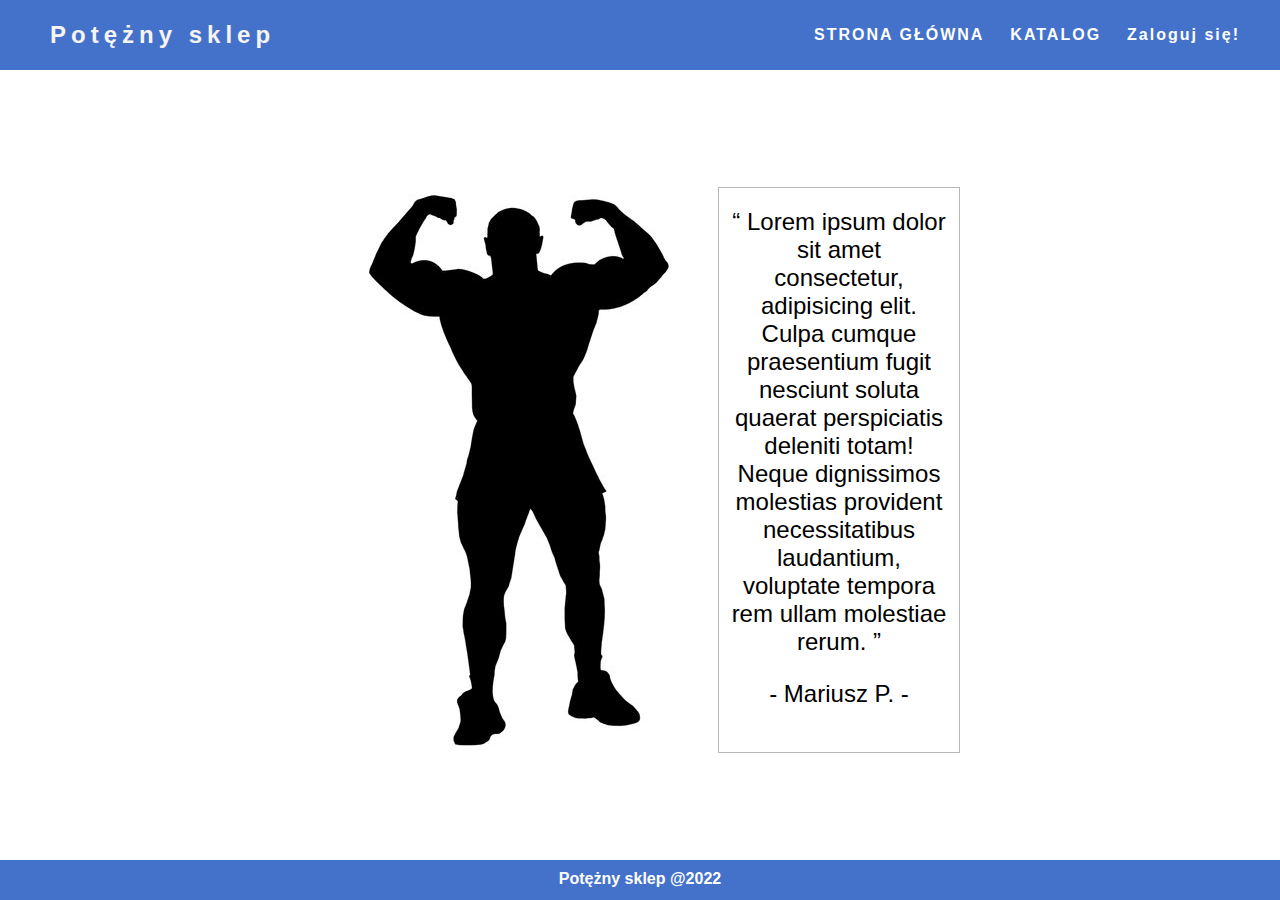
<file: Pages/index.html>
<!DOCTYPE html>
<html lang="en">
<head>
    <meta charset="UTF-8">
    <meta name="viewport" content="width=device-width, initial-scale=1">
    <title>Strona główna</title>
    <script src="../Scripts/hideIfNotLoggedIn.js" defer></script>
    <script src="../Scripts/authenticator.js" defer></script>
    <script src="../Scripts/navbar.js" defer></script>
    <link rel="stylesheet" href="../Styles/style.css" type="text/css">
    <link rel="stylesheet" href="https://fonts.googleapis.com/css2?family=Material+Symbols+Outlined:opsz,wght,FILL,GRAD@48,400,1,0" />
    <link rel="stylesheet" href="https://cdnjs.cloudflare.com/ajax/libs/font-awesome/6.1.2/css/all.min.css" integrity="sha512-1sCRPdkRXhBV2PBLUdRb4tMg1w2YPf37qatUFeS7zlBy7jJI8Lf4VHwWfZZfpXtYSLy85pkm9GaYVYMfw5BC1A==" crossorigin="anonymous" referrerpolicy="no-referrer" />
</head>
<body>
    <div class="page-container">
        <nav class="navbar">
            <h2 class="navbar__logo">Potężny sklep</h2>
            <ul class="navbar__menu" id="navbar_menu">
                <a href="index.html" class="a__no_style navbar__item">
                    <li>STRONA GŁÓWNA</li>
                </a>
                <a href="products.html" class="a__no_style navbar__item">
                    <li>KATALOG</li>
                </a>
                <a href="orders.html" class="a__no_style navbar__item enabled" id="orders">
                    <li>ZAMÓWIENIA</li>
                </a>
                <a href="cart.html" class="a__no_style navbar__item enabled">
                    <i class="fa-solid fa-cart-shopping"></i>
                </a>
                <a id="login" href="login.html" class="a__no_style navbar__item">
                    <p id="user" class="no_margin">Zaloguj się!</p>
                </a>
                <button class="btn btn__red enabled" id="logout" onclick="logout()">Wyloguj</button>
            </ul>
            <div class="navbar__icon">
                <i class="fa-solid fa-bars"></i>
            </div>
        </nav>
        <div class="content">
            
            <div class="main-page__items">
                <img src="../img/main-page-img.png" alt="">
                <div class="main-page-quote">
                    <q >
                        Lorem ipsum dolor sit amet consectetur, adipisicing elit. Culpa cumque praesentium fugit nesciunt soluta quaerat perspiciatis deleniti totam! Neque dignissimos molestias provident necessitatibus laudantium, voluptate tempora rem ullam molestiae rerum.
                    </q>
                    <p> - Mariusz P. -</p>
                </div>
            </div>
        </div>
        <footer class="footer">
            <p class="footer_element">
                Potężny sklep @2022
            </p>
        </footer>
    </div>
    
</body>
</html>
</file>
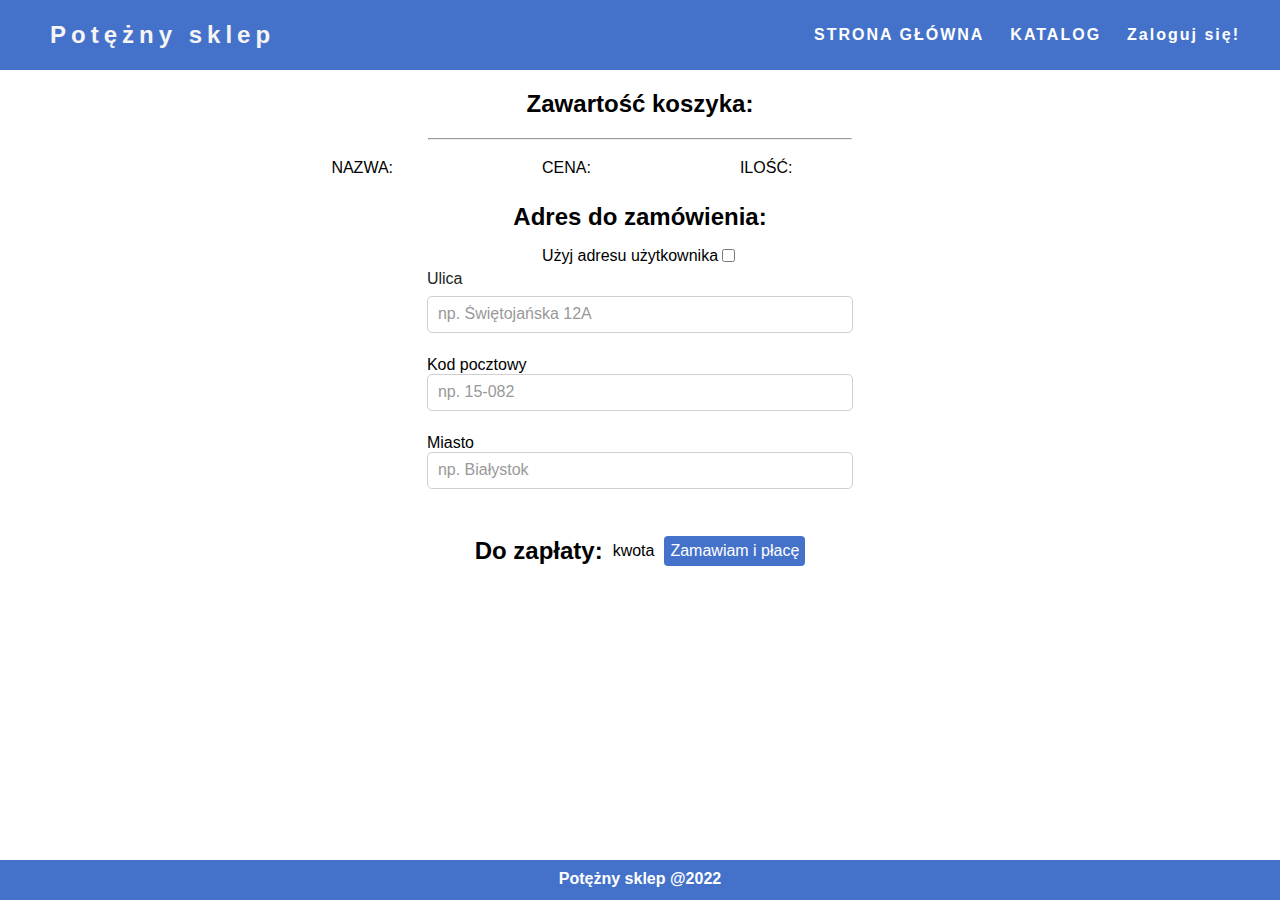
<file: Pages/cart.html>
<!DOCTYPE html>
<html lang="en">
<head>
    <meta charset="UTF-8">
    <meta name="viewport" content="width=device-width, initial-scale=1">
    <title>Koszyk</title>
    <script src="../Scripts/hideIfNotLoggedIn.js" defer></script>
    <script src="../Scripts/authenticator.js" defer></script>
    <script src="../Scripts/cartProductsService.js" defer></script>
    <script src="../Scripts/navbar.js" defer></script>
    <link rel="stylesheet" href="../Styles/style.css" type="text/css">
    <link rel="stylesheet" href="https://cdnjs.cloudflare.com/ajax/libs/font-awesome/6.1.2/css/all.min.css" integrity="sha512-1sCRPdkRXhBV2PBLUdRb4tMg1w2YPf37qatUFeS7zlBy7jJI8Lf4VHwWfZZfpXtYSLy85pkm9GaYVYMfw5BC1A==" crossorigin="anonymous" referrerpolicy="no-referrer" />
</head>
<body>
    <div class="page-container">
        <nav class="navbar">
            <h2 class="navbar__logo">Potężny sklep</h2>
            <ul class="navbar__menu" id="navbar_menu">
                <a href="index.html" class="a__no_style navbar__item">
                    <li>STRONA GŁÓWNA</li>
                </a>
                <a href="products.html" class="a__no_style navbar__item">
                    <li>KATALOG</li>
                </a>
                <a href="orders.html" class="a__no_style navbar__item enabled" id="orders">
                    <li>ZAMÓWIENIA</li>
                </a>
                <a href="cart.html" class="a__no_style navbar__item enabled">
                    <i class="fa-solid fa-cart-shopping"></i>
                </a>
                <a id="login" href="login.html" class="a__no_style navbar__item">
                    <p id="user" class="no_margin">Zaloguj się!</p>
                </a>
                <button class="btn btn__red enabled" id="logout" onclick="logout()">Wyloguj</button>
            </ul>
            <div class="navbar__icon">
                <i class="fa-solid fa-bars"></i>
            </div>
        </nav>
        <div class="content">
            <h2 class="heading">Zawartość koszyka:</h2>
            <hr class="breakline">
            <div class="cart" id="cart">
                <div class="cart__product cart__product_titles">
                    <p class="cart__product_text">NAZWA:</p>
                    <p class="cart__product_text">CENA:</p>
                    <p class="cart__product_text">ILOŚĆ:</p>
                    <button class="cart_btn__invisible"></button>
                </div>
            </div>
            <div class="form-wrapper__no_position no_margin_bottom">
                <h2 class="heading no_margin_bottom">Adres do zamówienia:</h2>
                <div class="form-inputs__inline cart__keepAddress">
                    <label for="keepAddress">Użyj adresu użytkownika</label>
                    <input type="checkbox" name="keepAddress" id="keepAddress" onchange='handleCheckboxChange(this)'>
                </div>
            </div>
            <div class="form-wrapper__no_position">
                <form id="addressForm">
                    <div class="form-inputs">
                        <label for="streetInput" class="form-label">Ulica</label>
                        <input id="streetInput" type="text" class="form-input" placeholder="np. Świętojańska 12A">
                    </div>
                    <div class="form-inputs">
                        <label for="zipcodeInput">Kod pocztowy</label>
                        <input id="zipcodeInput" type="text" class="form-input" placeholder="np. 15-082">
                    </div>
                    <div class="form-inputs">
                        <label for="cityInput">Miasto</label>
                        <input id="cityInput" type="text" class="form-input" placeholder="np. Białystok">
                    </div>
                </form>
            </div>
            <div class="cart__footer">
                <h2>Do zapłaty: </h2>
                <p id="total">kwota</p>
                <button class="btn" id="buyCart">Zamawiam i płacę</button>
            </div>
            
        </div>
        <footer class="footer">
            <p class="footer_element">
                Potężny sklep @2022
            </p>
        </footer>
    </div>
    
</body>
</html>
</file>
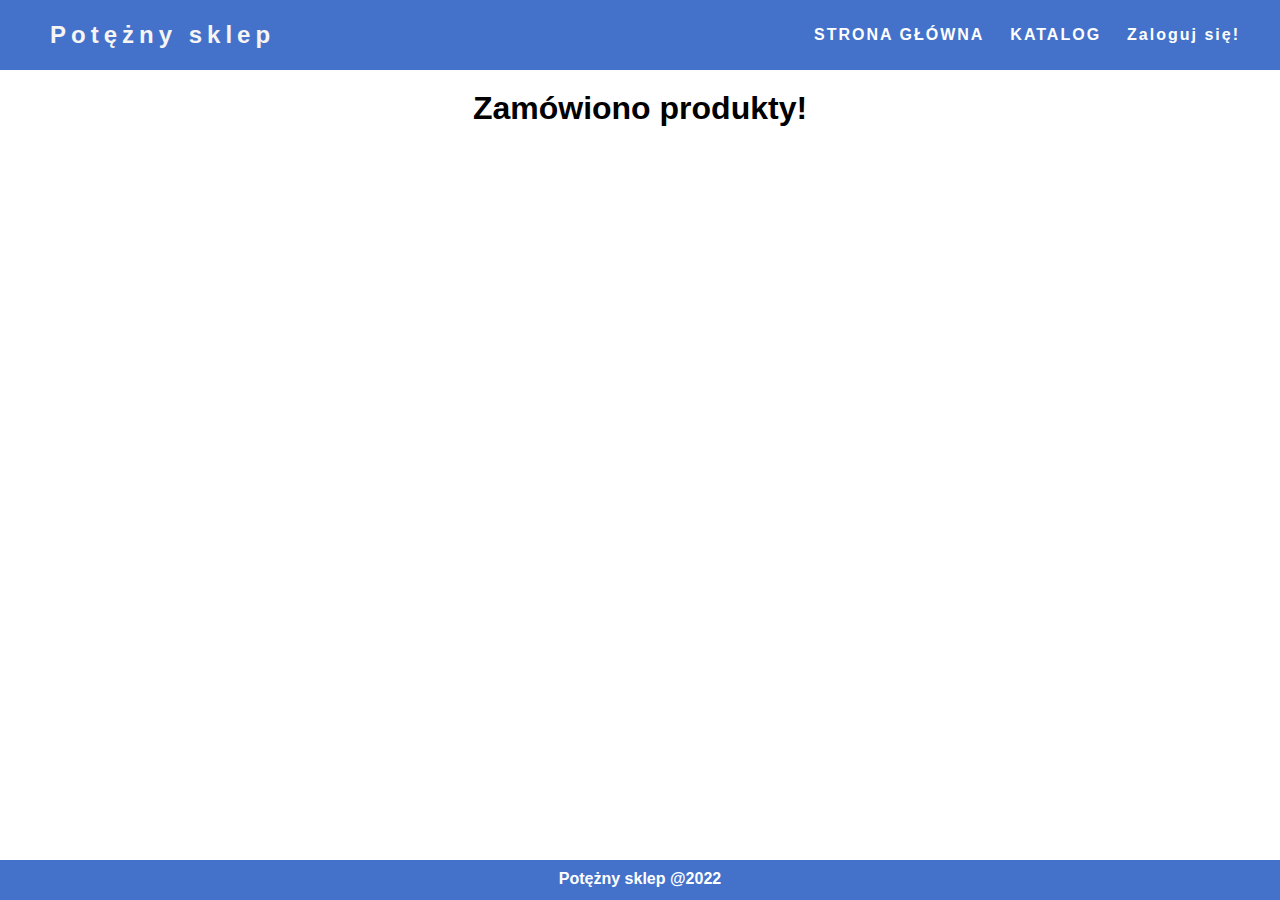
<file: Pages/cartBought.html>
<!DOCTYPE html>
<html lang="en">
<head>
    <meta charset="UTF-8">
    <meta name="viewport" content="width=device-width, initial-scale=1">
    <title>Pomyślne zamówienie</title>
    <script src="../Scripts/hideIfNotLoggedIn.js" defer></script>
    <script src="../Scripts/authenticator.js" defer></script>
    <script src="../Scripts/navbar.js" defer></script>
    <link rel="stylesheet" href="../Styles/style.css" type="text/css">
    <link rel="stylesheet" href="https://cdnjs.cloudflare.com/ajax/libs/font-awesome/6.1.2/css/all.min.css" integrity="sha512-1sCRPdkRXhBV2PBLUdRb4tMg1w2YPf37qatUFeS7zlBy7jJI8Lf4VHwWfZZfpXtYSLy85pkm9GaYVYMfw5BC1A==" crossorigin="anonymous" referrerpolicy="no-referrer" />
</head>
<body>
    <div class="page-container">
        <nav class="navbar">
            <h2 class="navbar__logo">Potężny sklep</h2>
            <ul class="navbar__menu" id="navbar_menu">
                <a href="index.html" class="a__no_style navbar__item">
                    <li>STRONA GŁÓWNA</li>
                </a>
                <a href="products.html" class="a__no_style navbar__item">
                    <li>KATALOG</li>
                </a>
                <a href="orders.html" class="a__no_style navbar__item enabled" id="orders">
                    <li>ZAMÓWIENIA</li>
                </a>
                <a href="cart.html" class="a__no_style navbar__item enabled">
                    <i class="fa-solid fa-cart-shopping"></i>
                </a>
                <a id="login" href="login.html" class="a__no_style navbar__item">
                    <p id="user" class="no_margin">Zaloguj się!</p>
                </a>
                <button class="btn btn__red enabled" id="logout" onclick="logout()">Wyloguj</button>
            </ul>
            <div class="navbar__icon">
                <i class="fa-solid fa-bars"></i>
            </div>
        </nav>
        <div class="content">
            <h1 class="heading">Zamówiono produkty!</h1>
        </div>
        <footer class="footer">
            <p class="footer_element">
                Potężny sklep @2022
            </p>
        </footer>
    </div>
    
</body>
</html>
</file>
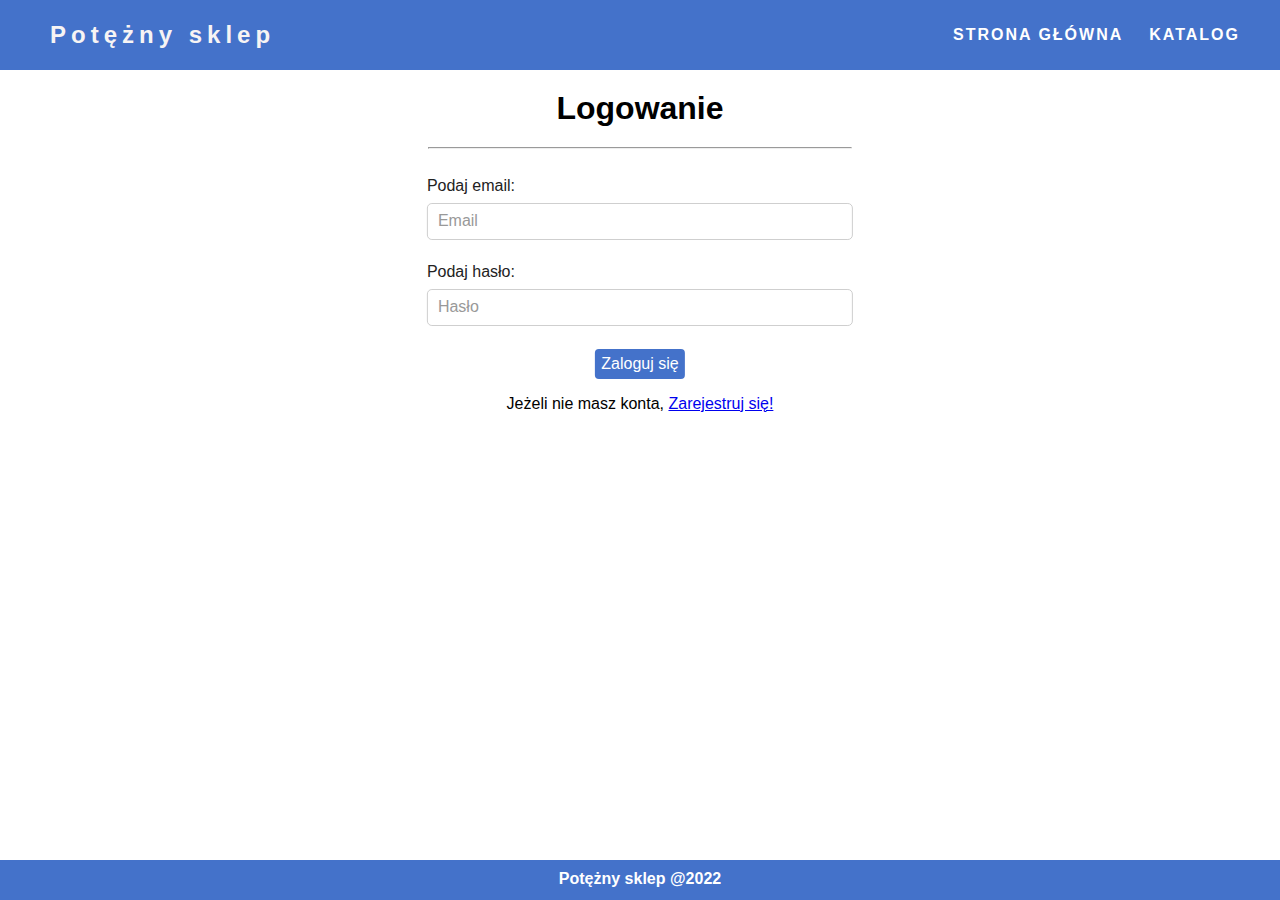
<file: Pages/login.html>
<!DOCTYPE html>
<html lang="en">
<head>
    <meta charset="UTF-8">
    <meta name="viewport" content="width=device-width, initial-scale=1">
    <link rel="stylesheet" href="../Styles/style.css" type="text/css">
    <title>Logowanie</title>
    <script src="../Scripts/authenticator.js" defer></script>
    <script src="../Scripts/hideIfNotLoggedIn.js" defer></script>
    <script src="../Scripts/navbar.js" defer></script>
    <link rel="stylesheet" href="https://cdnjs.cloudflare.com/ajax/libs/font-awesome/6.1.2/css/all.min.css" integrity="sha512-1sCRPdkRXhBV2PBLUdRb4tMg1w2YPf37qatUFeS7zlBy7jJI8Lf4VHwWfZZfpXtYSLy85pkm9GaYVYMfw5BC1A==" crossorigin="anonymous" referrerpolicy="no-referrer" />
</head>
<body>
    <div class="page-container">
        <nav class="navbar">
            <h2 class="navbar__logo">Potężny sklep</h2>
            <ul class="navbar__menu" id="navbar_menu">
                <a href="index.html" class="a__no_style navbar__item">
                    <li>STRONA GŁÓWNA</li>
                </a>
                <a href="products.html" class="a__no_style navbar__item">
                    <li>KATALOG</li>
                </a>
            </ul>
            <div class="navbar__icon">
                <i class="fa-solid fa-bars"></i>
            </div>
        </nav>
        <div class="content">
            <h1 class="heading">Logowanie</h1>
            <hr class="breakline"/>
            <div class="form-wrapper">
                <form onsubmit="return performLogin()">
                    <div class="form-inputs">
                        <label for="usernameInput" class="form-label">Podaj email:</label>
                        <input id="usernameInput" type="text" class="form-input" placeholder="Email">
                    </div>
                    <div class="form-inputs">
                        <label for="passwordInput" class="form-label">Podaj hasło:</label>
                        <input id="passwordInput" type="password" class="form-input" placeholder="Hasło">
                    </div>
                    <div class="form-footer">
                        <input type="submit" value="Zaloguj się" class="btn">
                        
                            <p>Jeżeli nie masz konta, 
                                <a href="register.html">
                                    Zarejestruj się!
                                </a>
                            </p>
                        
                    </div>
                </form>
            </div>
        </div>
        <footer class="footer">
            <p class="footer_element">
                Potężny sklep @2022
            </p>
        </footer>
    </div>
</body>
</html>
</file>
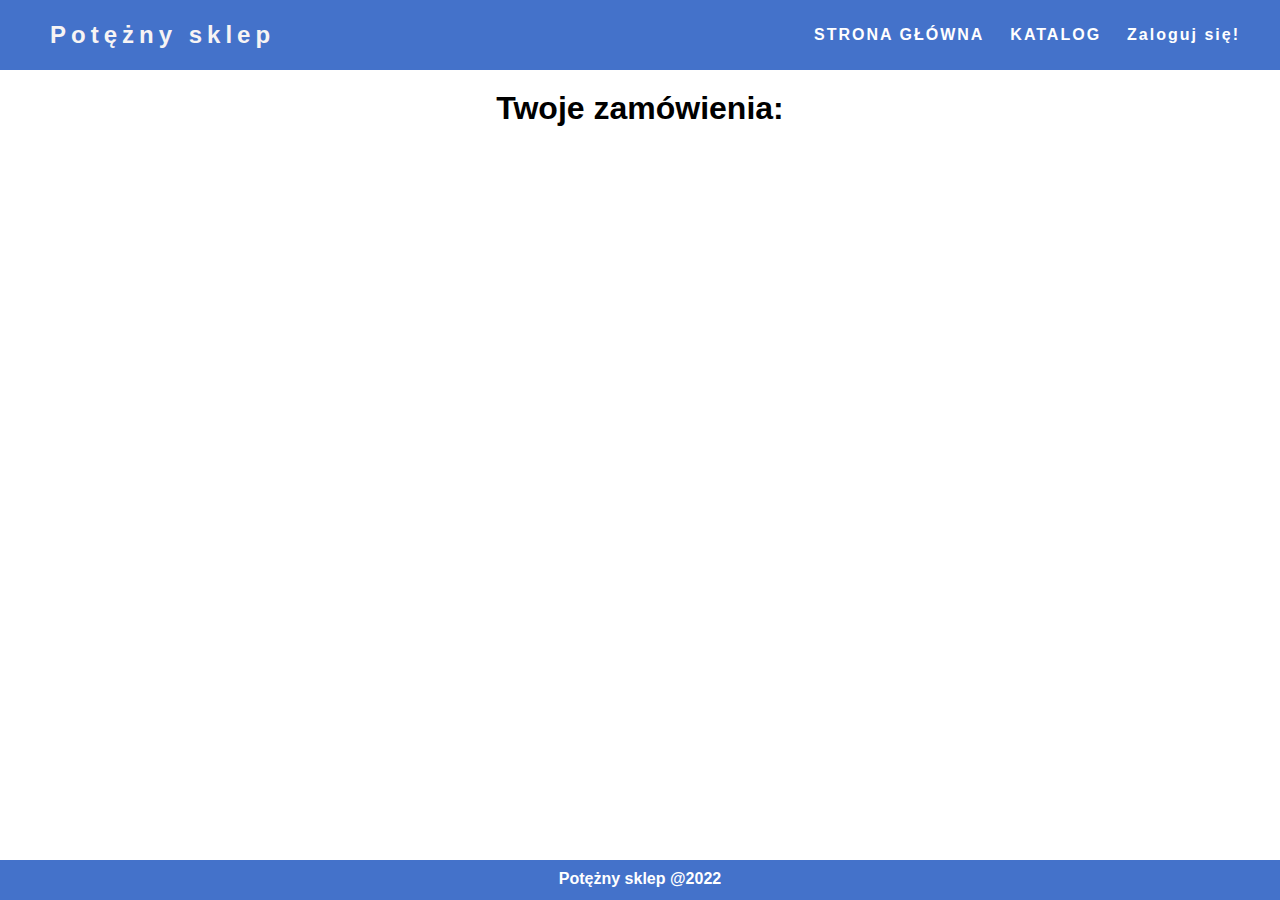
<file: Pages/orders.html>
<!DOCTYPE html>
<html lang="en">
<head>
    <meta charset="UTF-8">
    <meta name="viewport" content="width=device-width, initial-scale=1">
    <title>Zamówienia</title>
    <script src="../Scripts/hideIfNotLoggedIn.js" defer></script>
    <script src="../Scripts/authenticator.js" defer></script>
    <script src="../Scripts/fetchOrders.js"></script>
    <script src="../Scripts/navbar.js" defer></script>
    <link rel="stylesheet" href="../Styles/style.css" type="text/css">
    <link rel="stylesheet" href="https://cdnjs.cloudflare.com/ajax/libs/font-awesome/6.1.2/css/all.min.css" integrity="sha512-1sCRPdkRXhBV2PBLUdRb4tMg1w2YPf37qatUFeS7zlBy7jJI8Lf4VHwWfZZfpXtYSLy85pkm9GaYVYMfw5BC1A==" crossorigin="anonymous" referrerpolicy="no-referrer" />
</head>
<body>
    <div class="page-container">
        <nav class="navbar">
            <h2 class="navbar__logo">Potężny sklep</h2>
            <ul class="navbar__menu" id="navbar_menu">
                <a href="index.html" class="a__no_style navbar__item">
                    <li>STRONA GŁÓWNA</li>
                </a>
                <a href="products.html" class="a__no_style navbar__item">
                    <li>KATALOG</li>
                </a>
                <a href="orders.html" class="a__no_style navbar__item enabled" id="orders">
                    <li>ZAMÓWIENIA</li>
                </a>
                <a href="cart.html" class="a__no_style navbar__item enabled">
                    <i class="fa-solid fa-cart-shopping"></i>
                </a>
                <a id="login" href="login.html" class="a__no_style navbar__item">
                    <p id="user" class="no_margin">Zaloguj się!</p>
                </a>
                <button class="btn btn__red enabled" id="logout" onclick="logout()">Wyloguj</button>
            </ul>
            <div class="navbar__icon">
                <i class="fa-solid fa-bars"></i>
            </div>
        </nav>
        <div class="content">
            <h1 class="heading">Twoje zamówienia:</h1>
            <div class="orders" id="orders">
            </div>
        </div>
        <footer class="footer">
            <p class="footer_element">
                Potężny sklep @2022
            </p>
        </footer>
    </div>
    
</body>
</html>
</file>
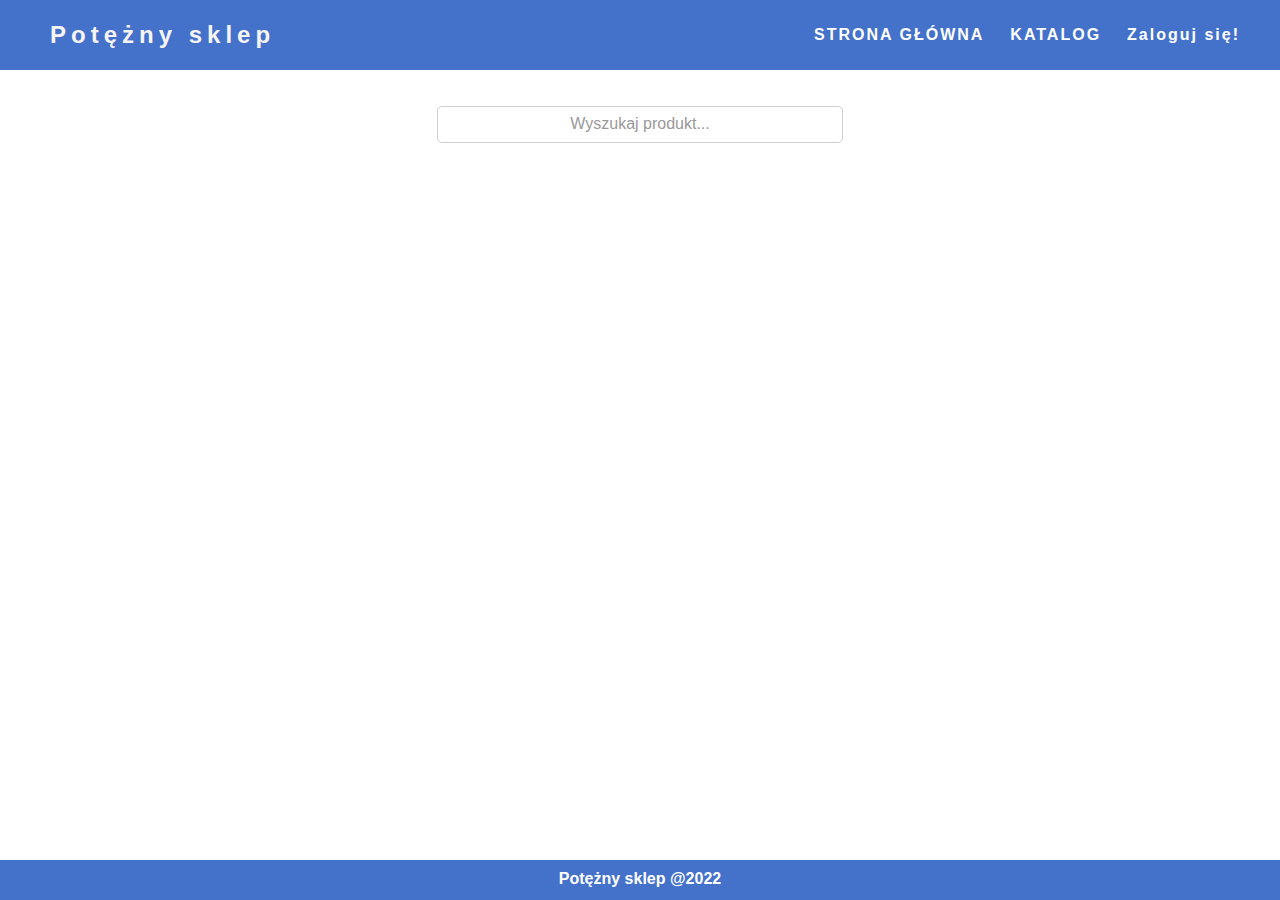
<file: Pages/products.html>
<!DOCTYPE html>
<html lang="en">
<head>
    <meta charset="UTF-8">
    <meta name="viewport" content="width=device-width, initial-scale=1">
    <title>Katalog</title>
    <script src="../Scripts/cartProductsService.js" defer></script>
    <script src="../Scripts/fetchProducts.js" defer></script>
    <script src="../Scripts/hideIfNotLoggedIn.js" defer></script>
    <script src="../Scripts/authenticator.js" defer></script>
    <script src="../Scripts/navbar.js" defer></script>
    <link rel="stylesheet" href="../Styles/style.css" type="text/css">
    <link rel="stylesheet" href="https://cdnjs.cloudflare.com/ajax/libs/font-awesome/6.1.2/css/all.min.css" integrity="sha512-1sCRPdkRXhBV2PBLUdRb4tMg1w2YPf37qatUFeS7zlBy7jJI8Lf4VHwWfZZfpXtYSLy85pkm9GaYVYMfw5BC1A==" crossorigin="anonymous" referrerpolicy="no-referrer" />
</head>
<body>
    <div class="page-container">
        <nav class="navbar">
            <h2 class="navbar__logo">Potężny sklep</h2>
            <ul class="navbar__menu" id="navbar_menu">
                <a href="index.html" class="a__no_style navbar__item">
                    <li>STRONA GŁÓWNA</li>
                </a>
                <a href="products.html" class="a__no_style navbar__item">
                    <li>KATALOG</li>
                </a>
                <a href="orders.html" class="a__no_style navbar__item enabled" id="orders">
                    <li>ZAMÓWIENIA</li>
                </a>
                <a href="cart.html" class="a__no_style navbar__item enabled">
                    <i class="fa-solid fa-cart-shopping"></i>
                </a>
                <a id="login" href="login.html" class="a__no_style navbar__item">
                    <p id="user" class="no_margin">Zaloguj się!</p>
                </a>
                <button class="btn btn__red enabled" id="logout" onclick="logout()">Wyloguj</button>
            </ul>
            <div class="navbar__icon">
                <i class="fa-solid fa-bars"></i>
            </div>
        </nav>
        <div class="content">
            <div class="heading no_margin_bottom">
                <input id="searchbar" name="search" onkeyup="search_product()" class="form-input search" placeholder="Wyszukaj produkt...">
            </div>
            <div class="card_container">
                <div class="custom_grid" id="MAIN_GRID">
                </div>
            </div>
        </div>
        <footer class="footer">
            <p class="footer_element">
                Potężny sklep @2022
            </p>
        </footer>
    </div>
</body>
</html>
</file>
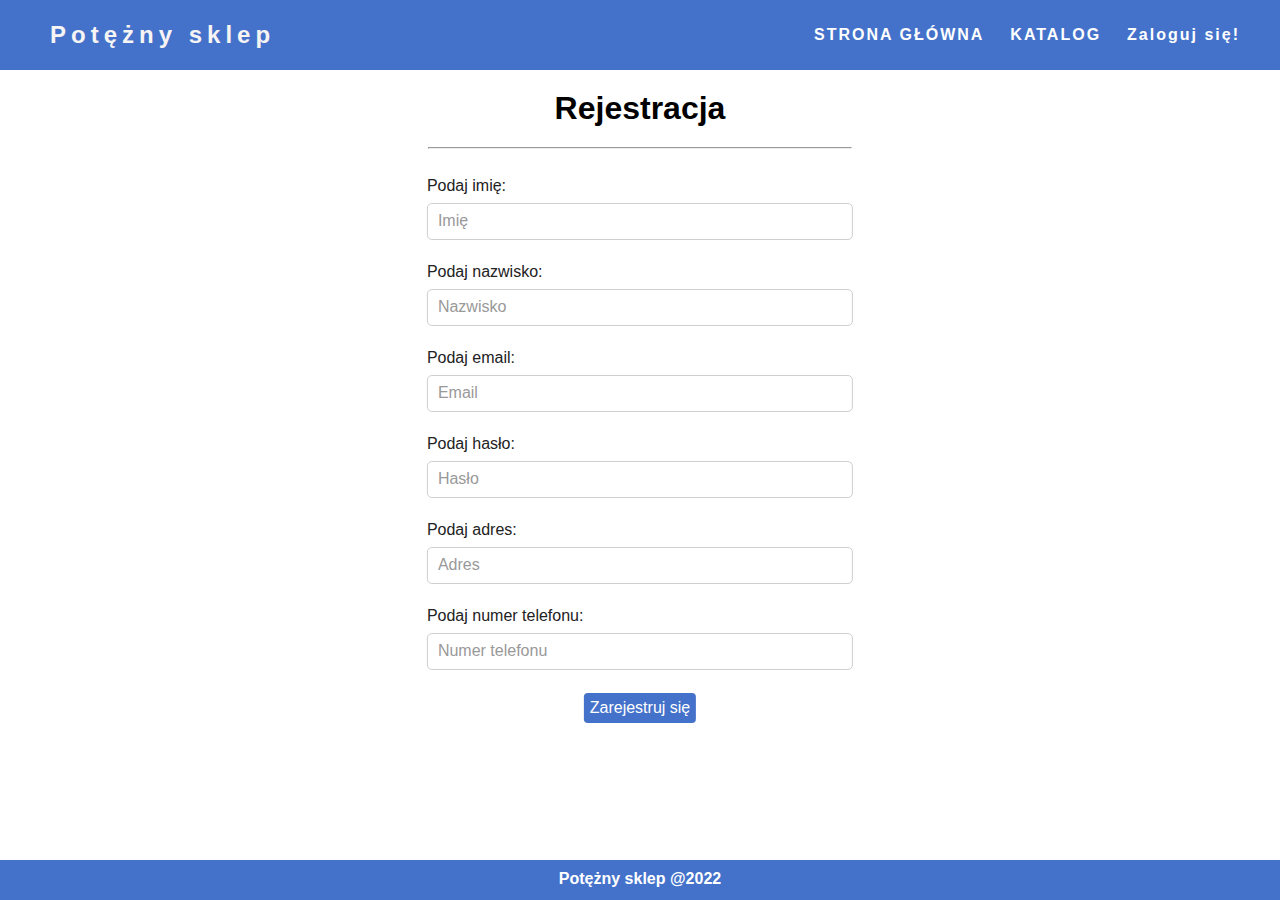
<file: Pages/register.html>
<!DOCTYPE html>
<html lang="en">
<head>
    <meta charset="UTF-8">
    <meta name="viewport" content="width=device-width, initial-scale=1">
    <title>Rejestracja</title>
    <script src="../Scripts/authenticator.js" defer></script>
    <script src="../Scripts/hideIfNotLoggedIn.js" defer></script>
    <script src="../Scripts/navbar.js" defer></script>
    <link rel="stylesheet" href="../Styles/style.css" type="text/css">
    <link rel="stylesheet" href="https://cdnjs.cloudflare.com/ajax/libs/font-awesome/6.1.2/css/all.min.css" integrity="sha512-1sCRPdkRXhBV2PBLUdRb4tMg1w2YPf37qatUFeS7zlBy7jJI8Lf4VHwWfZZfpXtYSLy85pkm9GaYVYMfw5BC1A==" crossorigin="anonymous" referrerpolicy="no-referrer" />
</head>
<body>
    <div class="page-container">
        <nav class="navbar">
            <h2 class="navbar__logo">Potężny sklep</h2>
            <ul class="navbar__menu" id="navbar_menu">
                <a href="index.html" class="a__no_style navbar__item">
                    <li>STRONA GŁÓWNA</li>
                </a>
                <a href="products.html" class="a__no_style navbar__item">
                    <li>KATALOG</li>
                </a>
                <a href="orders.html" class="a__no_style navbar__item enabled" id="orders">
                    <li>ZAMÓWIENIA</li>
                </a>
                <a href="cart.html" class="a__no_style navbar__item enabled">
                    <i class="fa-solid fa-cart-shopping"></i>
                </a>
                <a id="login" href="login.html" class="a__no_style navbar__item">
                    <p id="user" class="no_margin">Zaloguj się!</p>
                </a>
                <button class="btn btn__red enabled" id="logout" onclick="logout()">Wyloguj</button>
            </ul>
            <div class="navbar__icon">
                <i class="fa-solid fa-bars"></i>
            </div>
        </nav>
        <div class="content">
            <h1 class="heading">Rejestracja</h1>
            <hr class="breakline"/>
            <div class="form-wrapper">
                <form onsubmit="return performRegister()">
                    <div class="form-inputs">
                        <label for="nameInput" class="form-label">Podaj imię:</label>
                        <input id="nameInput" type="text" class="form-input" placeholder="Imię">
                    </div>
                    <div class="form-inputs">
                        <label for="lastNameInput" class="form-label">Podaj nazwisko:</label>
                        <input id="lastNameInput" type="text" class="form-input" placeholder="Nazwisko">
                    </div>
                    <div class="form-inputs">
                        <label for="emailInput" class="form-label">Podaj email:</label>
                        <input id="emailInput" type="email" class="form-input" placeholder="Email">
                    </div>
                    <div class="form-inputs">
                        <label for="passwordInput" class="form-label">Podaj hasło:</label>
                        <input id="passwordInput" type="password" class="form-input" placeholder="Hasło">
                    </div>
                    <div class="form-inputs">
                        <label for="addressInput" class="form-label">Podaj adres:</label>
                        <input id="addressInput" type="text" class="form-input" placeholder="Adres">
                    </div>
                    <div class="form-inputs">
                        <label for="phoneNumberInput" class="form-label">Podaj numer telefonu:</label>
                        <input id="phoneNumberInput" type="text" class="form-input" placeholder="Numer telefonu">
                    </div>
                    <div class="form-footer">
                        <input type="submit" value="Zarejestruj się" class="btn">
                    </div>
                </form>
            </div>
        </div>
        <footer class="footer">
            <p class="footer_element">
                Potężny sklep @2022
            </p>
        </footer>
    </div>
</body>
</html>
</file>
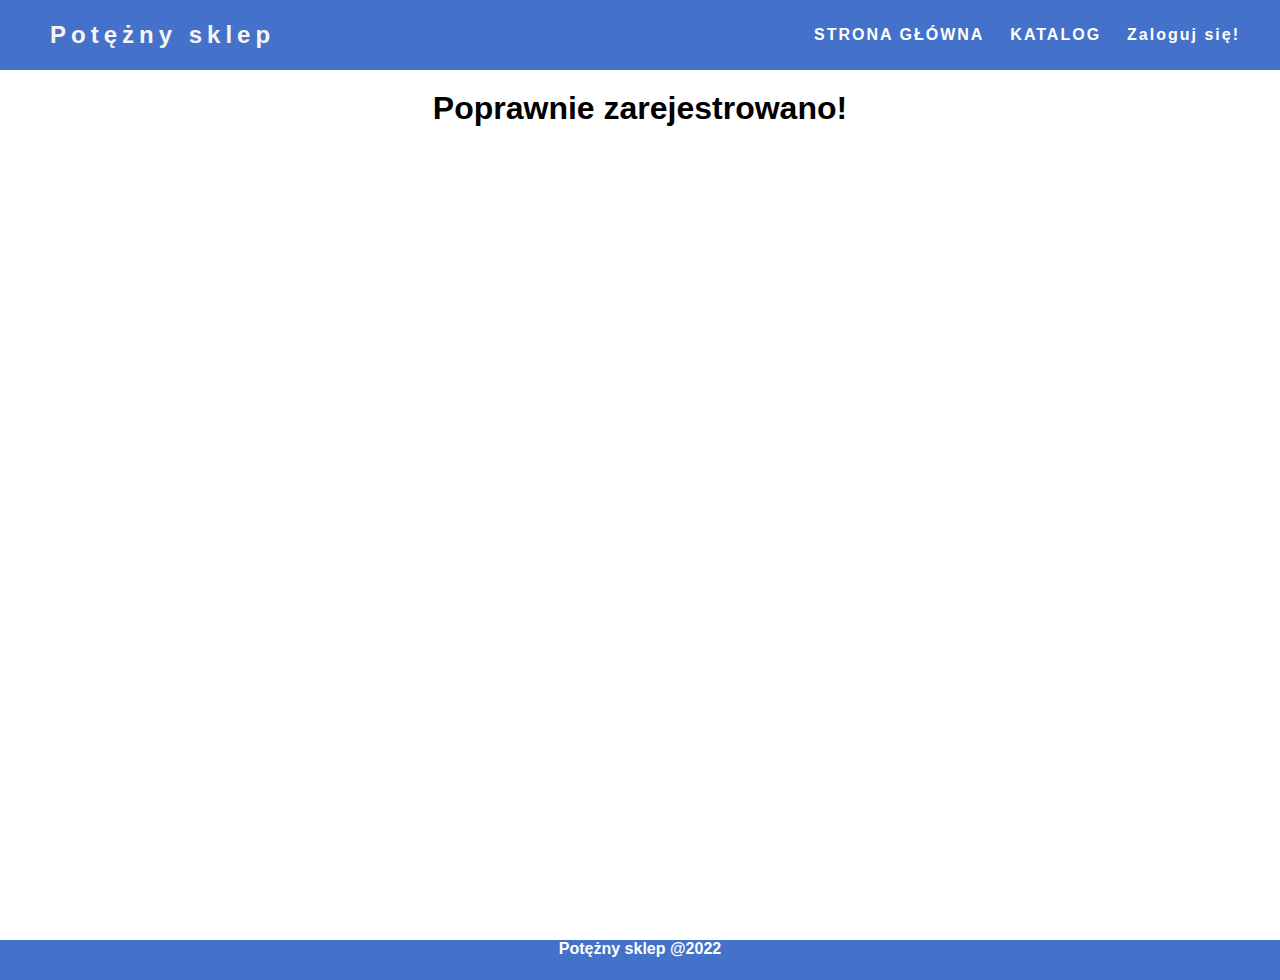
<file: Pages/registerSuccess.html>
<!DOCTYPE html>
<html lang="en">
<head>
    <meta charset="UTF-8">
    <meta name="viewport" content="width=device-width, initial-scale=1">
    <title>Udana rejestracja</title>
    <script src="../Scripts/authenticator.js" defer></script>
    <script src="../Scripts/hideIfNotLoggedIn.js" defer></script>
    <script src="../Scripts/navbar.js" defer></script>
    <link rel="stylesheet" href="../Styles/style.css" type="text/css">
    <link rel="stylesheet" href="https://cdnjs.cloudflare.com/ajax/libs/font-awesome/6.1.2/css/all.min.css" integrity="sha512-1sCRPdkRXhBV2PBLUdRb4tMg1w2YPf37qatUFeS7zlBy7jJI8Lf4VHwWfZZfpXtYSLy85pkm9GaYVYMfw5BC1A==" crossorigin="anonymous" referrerpolicy="no-referrer" />
</head>
<body>
    <div class="page-container">
        <nav class="navbar">
            <h2 class="navbar__logo">Potężny sklep</h2>
            <ul class="navbar__menu" id="navbar_menu">
                <a href="index.html" class="a__no_style navbar__item">
                    <li>STRONA GŁÓWNA</li>
                </a>
                <a href="products.html" class="a__no_style navbar__item">
                    <li>KATALOG</li>
                </a>
                <a href="orders.html" class="a__no_style navbar__item enabled" id="orders">
                    <li>ZAMÓWIENIA</li>
                </a>
                <a href="cart.html" class="a__no_style navbar__item enabled">
                    <i class="fa-solid fa-cart-shopping"></i>
                </a>
                <a id="login" href="login.html" class="a__no_style navbar__item">
                    <p id="user" class="no_margin">Zaloguj się!</p>
                </a>
                <button class="btn btn__red enabled" id="logout" onclick="logout()">Wyloguj</button>
            </ul>
            <div class="navbar__icon">
                <i class="fa-solid fa-bars"></i>
            </div>
        </nav>
        <div class="content">
            <h1 class="heading">Poprawnie zarejestrowano!</h1>
            </div>
        </div>
        <footer class="footer">
            <p class="footer_element">
                Potężny sklep @2022
            </p>
        </footer>
    </div>
</body>
<style>
    .material-symbols-outlined {
      font-variation-settings:
      'FILL' 1,
      'wght' 400,
      'GRAD' 0,
      'opsz' 48
    }
    </style>
</html>
</file>
<file: Styles/style.css>
body {
    margin: 0;
    padding: 0;
    font-family: 'Lucida Sans', sans-serif;
}

/* --------------------UTILS--------------------*/
.a__no_style {
    text-decoration: none;
    color: inherit;
    width: fit-content;
    height: fit-content;
    padding: 0;
}

.page-container {
    
    display: flex;
    flex-direction: column;
    min-height: 100vh;
}

.content {
    flex: 1 0 auto;
}

.heading {
    margin-top: 20px;
    margin-bottom: 20px;
    text-align: center;
}

.no_margin {
    margin: 0;
}

.no_margin_bottom {
    margin-bottom: 0;
}

.breakline {
    width: 33%;
}

.grayed_out {
    background-color: #999;
}

.btn {
    color:white;
    background-color: rgb(68, 114, 202);
    text-align: center;
    font-size: 1rem;
    border-radius: 4px;
    height: 30px;
    border:none;
    cursor: pointer;
}
  
.btn:hover {
    background-color: rgb(131, 167, 233);
    transition: all 0.2s ease-out;
}

.btn__red {
    background-color: rgb(216, 98, 98);
}

.btn__red:hover {
    background-color: rgb(231, 146, 146);
}

.btn__details {
    background-color: rgb(17, 63, 150);
}

.btn__details:hover {
    background-color: rgb(26, 87, 202);
}

.disabled {
    display: none;
}

.search {
    margin-top: 1rem;
    margin-bottom: 0;
    width: 30%;
    text-align: center;
}

.fa .fa-bars {
    color: #fff;
}

/* --------------------NAVBAR--------------------*/
.navbar {
    background: rgb(68, 114, 202);
    display: flex;
    height: 70px;
    justify-content: space-between;
    align-items: center;
    color: #fff;
    font-weight: bold;
    text-shadow: 5px black;
    z-index: 1000;
}

.navbar__logo {
    justify-self: start;
    margin-left: 50px;
    cursor:default;
    color: rgb(247, 244, 244);
    letter-spacing: 5px;
}

.navbar__icon {
    display: none;
    position: absolute;
    right: 5%;
    cursor: pointer;
} 

.navbar__menu {
    display: flex;
    gap: 10px;
    list-style: none;
    text-align: center;
    width: 70vw;
    justify-content: end;
    align-items: center;
    margin-right: 2rem;
}

.navbar__item {
    padding: 0.5rem 0.5rem;
    cursor: pointer;
    letter-spacing: 2px;
}

.navbar__item:hover {
    background-color: rgb(49, 99, 190);
    border-radius: 6px;
    transition: all 0.2s ease-out;
}

@media screen and (max-width: 1080px) {
    body {
        overflow-x: hidden;
    }

    .navbar__menu {
        background: rgb(68, 114, 202);
        margin: 0;
        padding: 0;
        width: 70%;
        gap: 0;
        height: fit-content;
        position: absolute;
        right: 0;
        top: 70px;
        display: flex;
        flex-direction: column;
        align-items: center;
        justify-content: space-evenly;
        transform: translateX(100%);
        transition: transform 0.5s ease-in;
    }  
    
    .navbar__logo {
        margin: 0 auto;
    }

    .navbar__icon {
        display: block;
    }

    .navbar__item {
        padding: 1rem 1.5rem;
        margin-top: 0;
        margin-bottom: 10px;
    }

    .btn__red {
        margin-bottom: 20px;
    }
}

.navbar_menu__active {
    transform: translateX(0%);
}

/*---------------------MAIN PAGE--------------------*/

.main-page__items {
    display: flex;
    justify-content: center;
    align-items: center;
    max-width: 50%;
    max-height: 50%;
    text-align: center;
    margin: 0 auto;
    margin-top: 100px;
}

.main-page-quote {
    font-size: x-large;
    padding: 20px 10px;
    border: 1px solid rgb(187, 183, 183);
}

@media (max-width: 1250px) {
    .main-page__items {
        flex-direction: column;
    }
}


/*---------------------FOOTER--------------------*/
.footer {
    flex-shrink: 0;
    width: 100%;
    height: 40px;
    background-color: rgb(68, 114, 202);
    color: #fff;
    font-weight: bold;
    text-align: center;
    margin-top: 40px;
}

.footer_element {
    margin-top: 10px;
}

/*---------------------GRID--------------------*/
.custom_grid {
    display: grid;
    grid-template-columns: repeat(3, 1fr);
    grid-gap: 20px;
    row-gap: 20px;
}

@media (max-width: 1000px) {
    .custom_grid {
      grid-template-columns: repeat(2, 1fr);
    }
}

@media (max-width: 700px) {
    .custom_grid {
      grid-template-columns: repeat(1, 1fr);
    }
}

/* --------------------CARD CONTAINER--------------------*/
.card_container {
    padding-right: 15px;
    padding-left: 15px;
    padding-top: 20px;
    margin-right: auto;
    margin-left: auto;
}

@media (min-width: 600) {
    .card_container {
      width: 500;
    }
}
  
@media (min-width: 768px) {
    .card_container {
      width: 750px;
    }
}
  
@media (min-width: 992px) {
    .card_container {
      width: 970px;
    }
}
  
@media (min-width: 1200px) {
    .card_container {
        width: 1170px;
    }
}

/* --------------------CARD--------------------*/
.card {
    width: 100%;
    height: 250px;
    overflow: hidden;
    position: relative;
    border: 0;
    display: block;
    font-weight: bold;
    border-radius: 4px;
    background-color: black;
    justify-content: center;
}

.card__img {
    width: 100%;
}

.card .overlay {
    position: absolute;
    bottom: 0;
    left: 0;
    width: 98.45%;
    height: 97.5%;
    border: 3px solid transparent;
    transition: all 0.1s ease-in;
    border-radius: 4px;
}

.card:hover .overlay {
    border: 3px solid rgb(68, 114, 202);
} 

.card_title {
    color: #fff;
    text-shadow: 1px 1px 3px black;
    text-align: center;
    position: absolute;
    top: 0;
    left: 0;
    width: 100%;
    overflow: hidden;
    text-overflow: ellipsis;
    cursor: default;
    z-index: 100;
}

.card_description {
    opacity: 0;
    cursor: default;
    width: 90%;
    height: 37.5%;
    position: relative;
    top: 30%;
    margin-right: auto;
    margin-left: auto;
    color: #fff;
    text-shadow: 1px 1px 3px black;
    text-align: center;
    overflow: hidden;
}

.card:hover .overlay .card_description {
    opacity: 1;
    transition: all 0.1s ease-in;
    z-index: 100;
}

.card:hover .card__img {
    opacity: 0.7;
}

/* --------------------CARD CONTROLS--------------------*/
.inner-card-controls{
    bottom: 2%;
    right: 2%;
    opacity: 0;
    text-decoration: none;
    color: white;
}

.card:hover .inner-card-controls {
    opacity: 1;
    transition: all 0.1s ease-in;
    visibility: visible;
    position: absolute;
}

/* --------------------PRODUCT DETAILS--------------------*/
.product-details {
    max-width: 50%;
    display: flex;
    flex-direction: row;
    justify-content: center;
    margin-left: auto;
    margin-right: auto;
    text-align: justify;
    gap: 5px;
}

@media (max-width: 1250px) {
    .product-details {
        flex-direction: column;
    }
}

.product-details__img {
    width: 100%;
}

.product-details__image {
    flex:1;
}

.product-details__description {
    flex:0.5;
}

.product-details__element_name {
    margin-top: 10px;
    margin-bottom: 0;
}

.product-details__element {
    margin-bottom: 10px;
    overflow: hidden;
    text-overflow: ellipsis;
}

.product-details__footer {
    display: flex;
    flex-direction: row;
    align-items: center;
    gap:10px;
    justify-content: center;
}

.product-details__footer_element {
    margin-top: 0;
    margin-bottom: 0;
}

@media (max-width: 1250px) {
    .product-details__footer {
        flex-direction: column;
        margin: 0;
    }
}

/* --------------------FORM--------------------*/

.form-wrapper {
    width: 33.3%;
    display: flex;
    flex-direction: column;
    justify-content: center;
    padding: 20px 40px;
    position: absolute;
    left: 50%;
    transform: translate( -50%);
}

.form-wrapper__no_position {
    width: 33.3%;
    display: flex;
    flex-direction: column;
    justify-content: center;
    margin: 5px auto;
}

@media (max-width: 975px) {
    .form-wrapper {
        width: 90%;
    }

    .form-wrapper__no_position {
        width: 90%;
    }
}

.form-inputs {
    margin-bottom: 15px;
    width: 100%;
    text-align: left;
    display:flex;
    flex-direction:column;
}

.form-inputs__inline {
    margin-top: 15px;
    width: 100%;
    text-align: left;
    display:flex;
    flex-direction:row;
}

.form-label {
    font-size: 1em;
    margin-bottom: 0.5em;
    margin-right: 0.25em;
    color: #222;
}

.form-input {
    padding: 10px 10px;
    border-radius: 5px;
    outline: none;
    border: 1px solid #cfcfcf;
    margin-bottom: 0.5rem;
}

.form-input::placeholder {
    font-size: 1.2em;
    font-weight: lighter;
    color: #999;
}

.form-footer {
    display: flex;
    flex-direction: column;
    grid-area: 10px;
    justify-content: center;
    align-items: center;
}

/* --------------------CART--------------------*/

.cart {
    display: flex;
    flex-direction: column;
    justify-content: center;
    width: 50%;
    align-items: center;
    margin: 0 auto;
    row-gap: 10px;
    padding-top: 10px;
}

@media (max-width: 1080px) {
    .cart {
      width: 90%;
    }
}

.cart__product {
    display: flex;
    flex-direction: row;
    justify-content: space-between;
    align-items: center;
    height: 50px;
    width: 100%;
    margin-left: 10px;
    border: 1px solid rgb(187, 183, 183);
    border-radius: 6px;
}

.cart__product_text {
    margin-left: 1%;
}

.cart__product_titles {
    border: 0;
    height: 20px;
}

.cart_btn {
    height: 100%;
    width: 30px;
    right: 0;
    background-color: rgb(247, 63, 63);
    color: white;
    font-weight: bold;
    border: 0;
    border-radius: 0 5px 5px 0;
    cursor: pointer;
}

.cart_btn:hover {
    background-color: rgb(230, 26, 26);
}

.cart_btn__invisible {
    height: 100%;
    width: 30px;
    background: none;
    border: none;
    cursor: default;
}

.cart__footer {
    display: flex;
    flex-direction: row;
    gap:10px;
    align-items: center;
    justify-content: center;
}

.cart__keepAddress {
    display: flex;
    align-items: center;
    justify-content: center;
}

/* --------------------ORDER--------------------*/

.orders {
    display: flex;
    flex-direction: column;
    row-gap: 20px;
    width: 50%;
    margin: 0 auto;
}

@media (max-width: 1080px) {
    .orders {
      width: 90%;
    }
}

.order {
    display: flex;
    flex-direction: column;
    padding: 0 20px 10px;
    box-shadow: 0 0 3px black;
    background-color: rgb(215, 224, 240);
    row-gap: 5px;
}

.orderproduct {
    display: flex;
    flex-direction: row;
    justify-content:space-evenly;
    align-items: center; 
    text-align: center;
    height: 150px;
    gap: 20px;
    border: 1px solid black;
    background-color: #fff;
    border-radius: 5px;
    padding-left: 10px;
}

.orderproduct__header {
    text-align: center;
}

.orderproduct__text {
    max-width: 30%;
    max-height: 85%;
    overflow: hidden;
    text-overflow: ellipsis;
}

.orderproduct__img {
    max-height: 90%;
}
</file>
